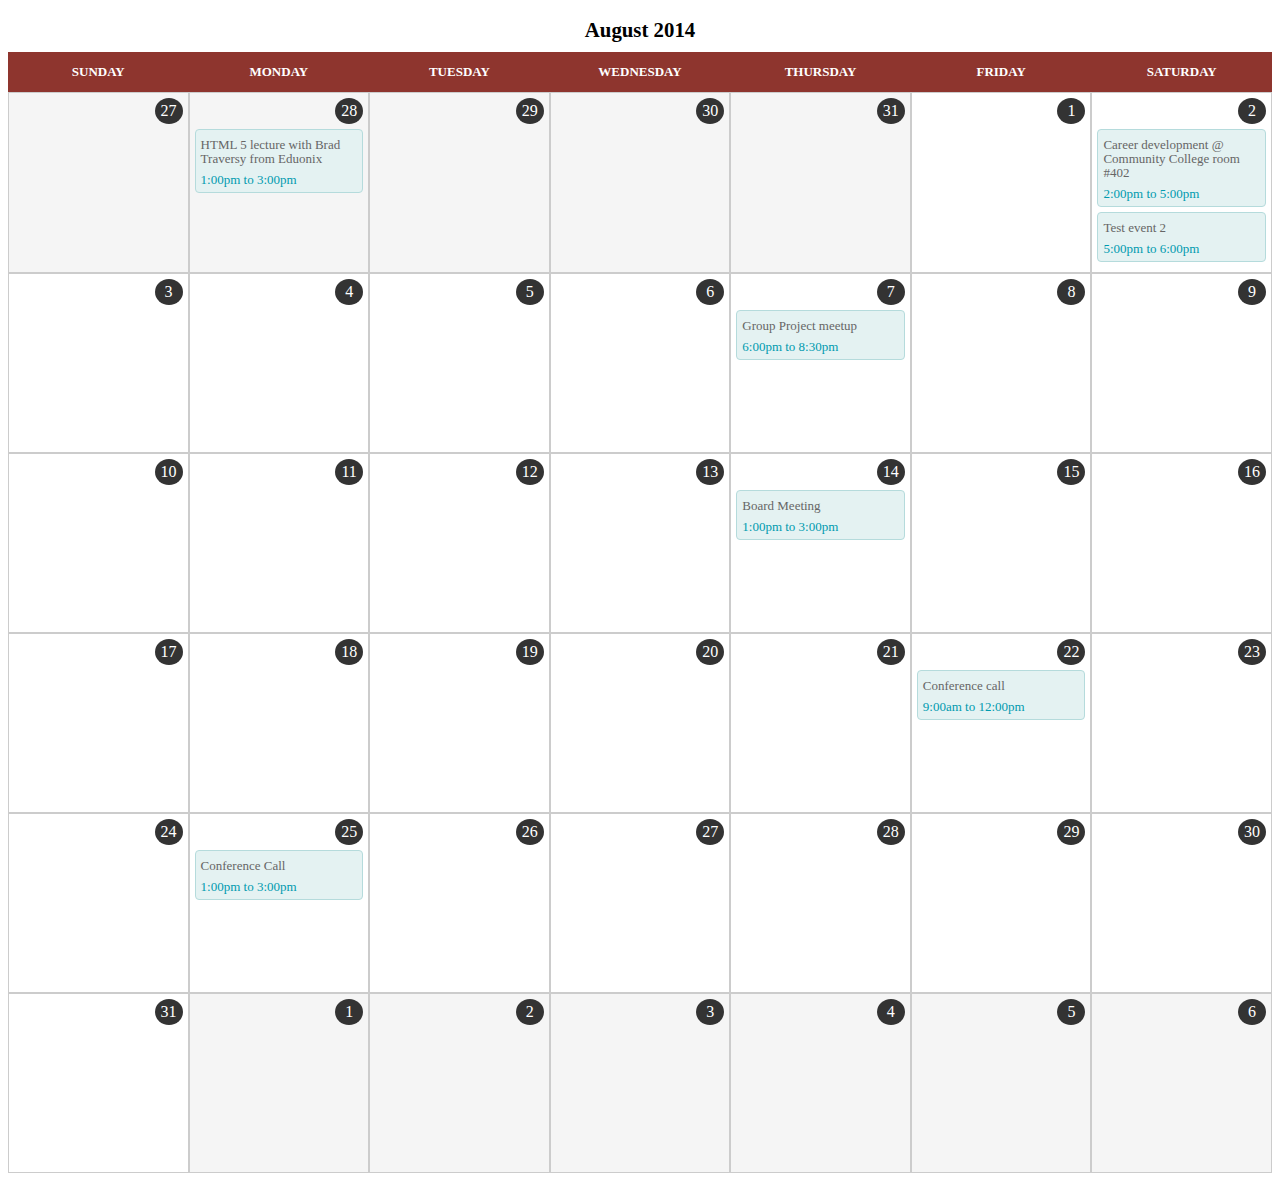
<file: static/index.html>
<!DOCTYPE html>
<html lang="en">
    <head>
        <meta charset="UTF-8" />
        <meta http-equiv="X-UA-Compatible" content="IE=edge" />
        <meta name="viewport" content="width=device-width, initial-scale=1.0" />
        <title>Document</title>
        <link rel="stylesheet" href="style.css" />
    </head>
    <body>
        <div>
            <table id="calendar">
                <caption>
                    August 2014
                </caption>
                <tr class="weekdays">
                    <th scope="col">Sunday</th>
                    <th scope="col">Monday</th>
                    <th scope="col">Tuesday</th>
                    <th scope="col">Wednesday</th>
                    <th scope="col">Thursday</th>
                    <th scope="col">Friday</th>
                    <th scope="col">Saturday</th>
                </tr>

                <tr class="days">
                    <td class="day other-month">
                        <div class="date">27</div>
                    </td>
                    <td class="day other-month">
                        <div class="date">28</div>
                        <div class="event">
                            <div class="event-desc">
                                HTML 5 lecture with Brad Traversy from Eduonix
                            </div>
                            <div class="event-time">
                                1:00pm to 3:00pm
                            </div>
                        </div>
                        
                    </td>
                    <td class="day other-month">
                        <div class="date">29</div>
                    </td>
                    <td class="day other-month">
                        <div class="date">30</div>
                    </td>
                    <td class="day other-month">
                        <div class="date">31</div>
                    </td>

                    <td class="day">
                        <div class="date">1</div>
                    </td>
                    <td class="day">
                        <div class="date">2</div>
                        <div class="event">
                            <div class="event-desc">
                                Career development @ Community College room #402
                            </div>

                            <div class="event-time">
                                2:00pm to 5:00pm
                            </div>
                        </div>
                        <div class="event">
                            <div class="event-desc">
                                Test event 2
                            </div>

                            <div class="event-time">
                                5:00pm to 6:00pm
                            </div>
                        </div>
                    </td>
                </tr>
                <tr>
                    <td class="day">
                        <div class="date">3</div>
                    </td>
                    <td class="day">
                        <div class="date">4</div>
                    </td>
                    <td class="day">
                        <div class="date">5</div>
                    </td>
                    <td class="day">
                        <div class="date">6</div>
                    </td>
                    <td class="day">
                        <div class="date">7</div>
                        <div class="event">
                            <div class="event-desc">
                                Group Project meetup
                            </div>
                            <div class="event-time">
                                6:00pm to 8:30pm
                            </div>
                        </div>
                    </td>
                    <td class="day">
                        <div class="date">8</div>
                    </td>
                    <td class="day">
                        <div class="date">9</div>
                    </td>
                </tr>
                <tr>
                    <td class="day">
                        <div class="date">10</div>
                    </td>
                    <td class="day">
                        <div class="date">11</div>
                    </td>
                    <td class="day">
                        <div class="date">12</div>
                    </td>
                    <td class="day">
                        <div class="date">13</div>
                    </td>
                    <td class="day">
                        <div class="date">14</div>
                        <div class="event">
                            <div class="event-desc">
                                Board Meeting
                            </div>
                            <div class="event-time">
                                1:00pm to 3:00pm
                            </div>
                        </div>
                    </td>
                    <td class="day">
                        <div class="date">15</div>
                    </td>
                    <td class="day">
                        <div class="date">16</div>
                    </td>
                </tr>
                <tr>
                    <td class="day">
                        <div class="date">17</div>
                    </td>
                    <td class="day">
                        <div class="date">18</div>
                    </td>
                    <td class="day">
                        <div class="date">19</div>
                    </td>
                    <td class="day">
                        <div class="date">20</div>
                    </td>
                    <td class="day">
                        <div class="date">21</div>
                    </td>
                    <td class="day">
                        <div class="date">22</div>
                        <div class="event">
                            <div class="event-desc">
                                Conference call
                            </div>
                            <div class="event-time">
                                9:00am to 12:00pm
                            </div>
                        </div>
                    </td>
                    <td class="day">
                        <div class="date">23</div>
                    </td>
                </tr>
                <tr>
                    <td class="day">
                        <div class="date">24</div>
                    </td>
                    <td class="day">
                        <div class="date">25</div>
                        <div class="event">
                            <div class="event-desc">
                                Conference Call
                            </div>
                            <div class="event-time">
                                1:00pm to 3:00pm
                            </div>
                        </div>
                    </td>
                    <td class="day">
                        <div class="date">26</div>
                    </td>
                    <td class="day">
                        <div class="date">27</div>
                    </td>
                    <td class="day">
                        <div class="date">28</div>
                    </td>
                    <td class="day">
                        <div class="date">29</div>
                    </td>
                    <td class="day">
                        <div class="date">30</div>
                    </td>
                </tr>
                <tr>
                    <td class="day">
                        <div class="date">31</div>
                    </td>
                    <td class="day other-month">
                        <div class="date">1</div>
                        <!-- Next Month -->
                    </td>
                    <td class="day other-month">
                        <div class="date">2</div>
                    </td>
                    <td class="day other-month">
                        <div class="date">3</div>
                    </td>
                    <td class="day other-month">
                        <div class="date">4</div>
                    </td>
                    <td class="day other-month">
                        <div class="date">5</div>
                    </td>
                    <td class="day other-month">
                        <div class="date">6</div>
                    </td>
                </tr>
            </table>
        </div>
    </body>
</html>
</file>
<file: static/style.css>
body {
	font-family: Tahoma;
}



/* declare a 7 column grid on the table */
#calendar {
	width: 100%;
  display: grid;
  grid-template-columns: repeat(7, 1fr);
}

#calendar tr, #calendar tbody {
  grid-column: 1 / -1;
  display: grid;
  grid-template-columns: repeat(7, 1fr);
 width: 100%;
}

caption {
	text-align: center;
  grid-column: 1 / -1;
  font-size: 130%;
  font-weight: bold;
  padding: 10px 0;
}

#calendar a {
	color: #8e352e;
	text-decoration: none;
}

#calendar td, #calendar th {
	padding: 5px;
	box-sizing:border-box;
	border: 1px solid #ccc;
}

#calendar .weekdays {
	background: #8e352e;  
}


#calendar .weekdays th {
	text-align: center;
	text-transform: uppercase;
	line-height: 20px;
	border: none !important;
	padding: 10px 6px;
	color: #fff;
	font-size: 13px;
}

#calendar td {
	min-height: 180px;
  display: flex;
  flex-direction: column;
}

#calendar .days li:hover {
	background: #d3d3d3;
}

#calendar .date {
	text-align: center;
	margin-bottom: 5px;
	padding: 4px;
	background: #333;
	color: #fff;
	width: 20px;
	border-radius: 50%;
  flex: 0 0 auto;
  align-self: flex-end;
}

#calendar .event {
  flex: 0 0 auto;
	font-size: 13px;
	border-radius: 4px;
	padding: 5px;
	margin-bottom: 5px;
	line-height: 14px;
	background: #e4f2f2;
	border: 1px solid #b5dbdc;
	color: #009aaf;
	text-decoration: none;
}

#calendar .event-desc {
	color: #666;
	margin: 3px 0 7px 0;
	text-decoration: none;	
}

#calendar .other-month {
	background: #f5f5f5;
	color: #666;
}

/* ============================
				Mobile Responsiveness
   ============================*/


@media(max-width: 768px) {

	#calendar .weekdays, #calendar .other-month {
		display: none;
	}

	#calendar li {
		height: auto !important;
		border: 1px solid #ededed;
		width: 100%;
		padding: 10px;
		margin-bottom: -1px;
	}
  
  #calendar, #calendar tr, #calendar tbody {
    grid-template-columns: 1fr;
  }
  
  #calendar  tr {
    grid-column: 1 / 2;
  }

	#calendar .date {
		align-self: flex-start;
	}
}
</file>
